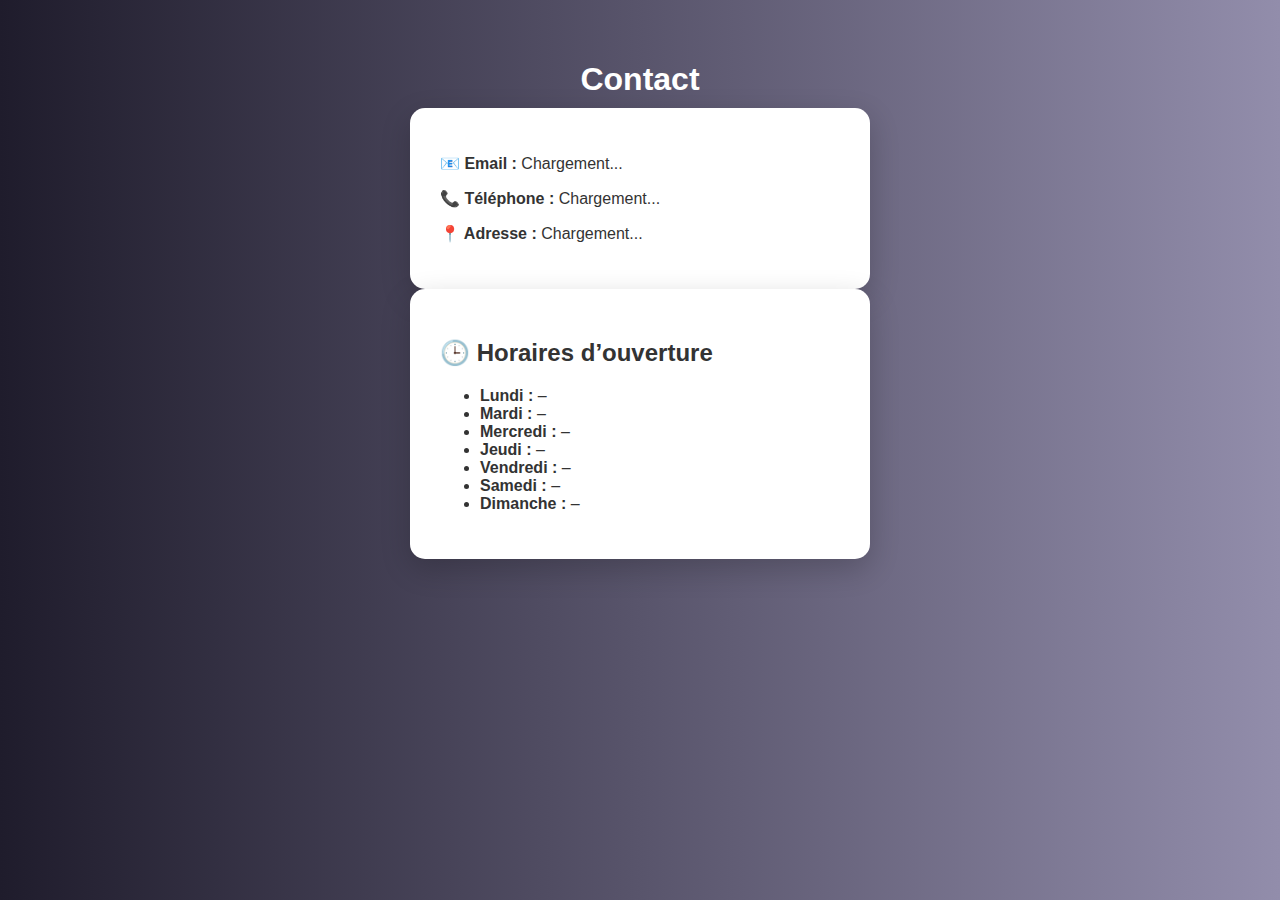
<file: contact.html>
<!DOCTYPE html>
<html lang="fr">
<head>
  <meta charset="UTF-8">
  <meta name="client-uid" content="uYgtNwviVuVMnqawIO5Axyui0t82">
  <title>Contact</title>
  <link rel="stylesheet" href="style.css">

  <!-- Script central pour charger les données -->
  <script type="module" src="https://cdn-webcreation.netlify.app/script-client.js"></script>
</head>
<body>
  <div class="admin-container">
    <h1 class="title">Contact</h1>

    <div class="form-card">
      <p><strong>📧 Email :</strong> <span id="contact-email">Chargement...</span></p>
      <p><strong>📞 Téléphone :</strong> <span id="contact-phone">Chargement...</span></p>
      <p><strong>📍 Adresse :</strong> <span id="contact-adresse">Chargement...</span></p>
    </div>

    <div class="form-card">
      <h2>🕒 Horaires d’ouverture</h2>
      <ul id="liste-horaires">
        <li><strong>Lundi :</strong> <span id="horaire-lundi">–</span></li>
        <li><strong>Mardi :</strong> <span id="horaire-mardi">–</span></li>
        <li><strong>Mercredi :</strong> <span id="horaire-mercredi">–</span></li>
        <li><strong>Jeudi :</strong> <span id="horaire-jeudi">–</span></li>
        <li><strong>Vendredi :</strong> <span id="horaire-vendredi">–</span></li>
        <li><strong>Samedi :</strong> <span id="horaire-samedi">–</span></li>
        <li><strong>Dimanche :</strong> <span id="horaire-dimanche">–</span></li>
      </ul>
    </div>
  </div>
</body>
</html>
</file>
<file: style.css>
body {
  margin: 0;
  padding: 0;
  font-family: 'Segoe UI', sans-serif;
  background: linear-gradient(to right, #1f1c2c, #928dab);
  color: #333;
}

.admin-container {
  display: flex;
  flex-direction: column;
  align-items: center;
  padding: 40px 20px;
}

.title {
  color: #fff;
  font-size: 2em;
  margin-bottom: 10px;
}

.subtitle {
  color: #ddd;
  margin-bottom: 30px;
}

.form-card {
  background-color: #ffffff;
  padding: 30px;
  border-radius: 15px;
  width: 100%;
  max-width: 400px;
  box-shadow: 0 10px 30px rgba(0, 0, 0, 0.2);
}

label {
  display: block;
  margin-top: 15px;
  font-weight: bold;
}

input {
  width: 100%;
  padding: 12px;
  margin-top: 5px;
  border: 1px solid #ccc;
  border-radius: 8px;
  font-size: 1em;
  transition: border 0.2s ease;
}

input:focus {
  border-color: #5e60ce;
  outline: none;
}

button {
  width: 100%;
  margin-top: 25px;
  padding: 12px;
  font-size: 1em;
  background-color: #5e60ce;
  color: white;
  border: none;
  border-radius: 8px;
  cursor: pointer;
  transition: background 0.3s ease;
}

button:hover {
  background-color: #4a4be7;
}

.message {
  text-align: center;
  margin-top: 15px;
  font-weight: 500;
  color: #28a745;
}
</file>
